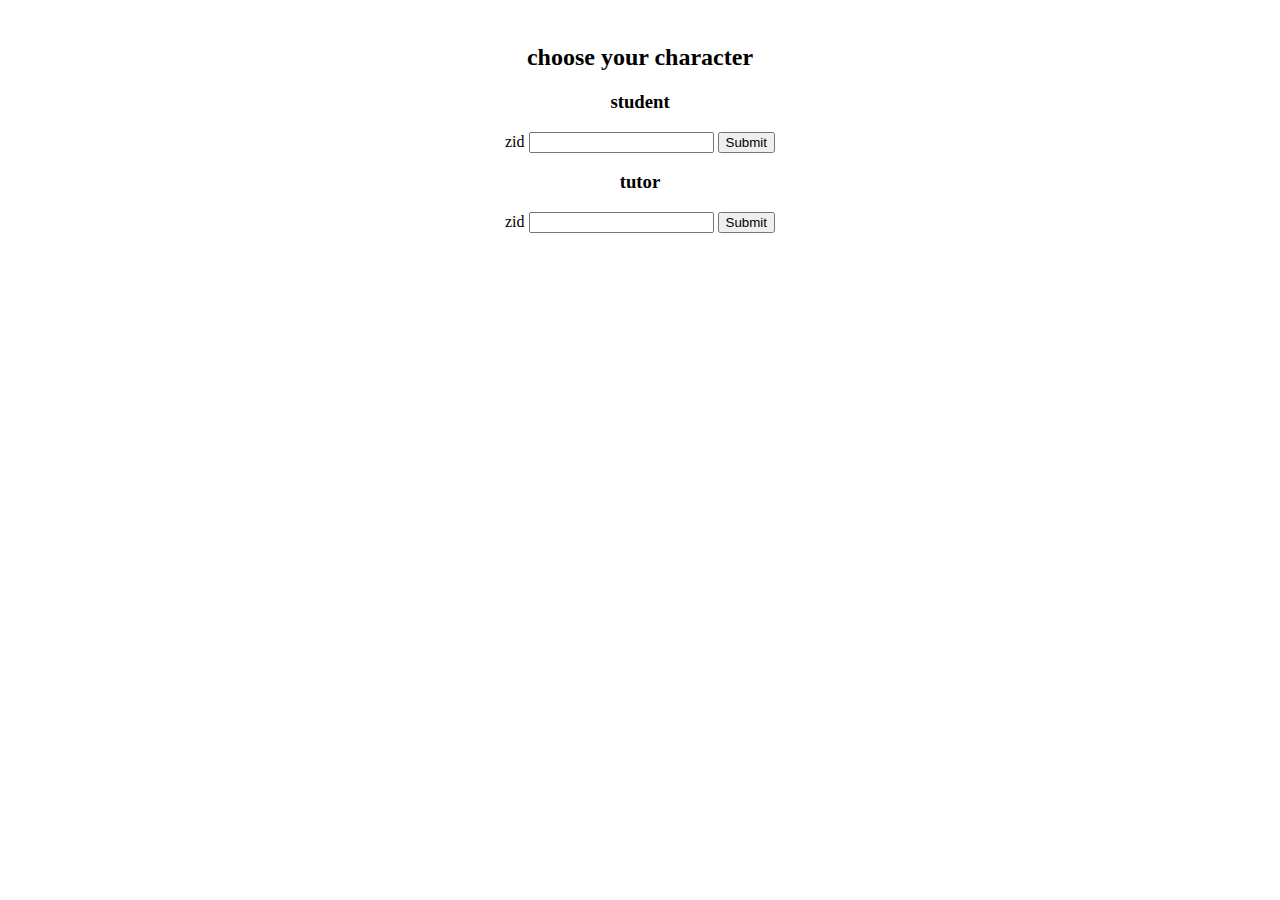
<file: index.html>
<!DOCTYPE html>
<html>

<head>
	<meta charset="utf-8">
	<!-- mobile optimization. -->
	<meta name="viewport" content="width=device-width, initial-scale=1.0">
	<link href="./styles/style.css" rel="stylesheet">
	<script src="./scripts/root.js" defer></script>
	<title>helpr</title>
</head>

<body>
	<!-- choose your character. -->
	<div class="container">
		<h2>choose your character</h2>
		<form id="studentForm">
			<h3>student</h3>
			<label for="studentZID">zid</label>
			<input type="text" name="zid" id="studentZID">
			<input type="submit">
		</form>
		<form id="tutorForm">
			<h3>tutor</h3>
			<label for="tutorZID">zid</label>
			<input type="text" name="zid" id="tutorZID">
			<input type="submit">
		</form>
	</div>
</body>

</html>
</file>
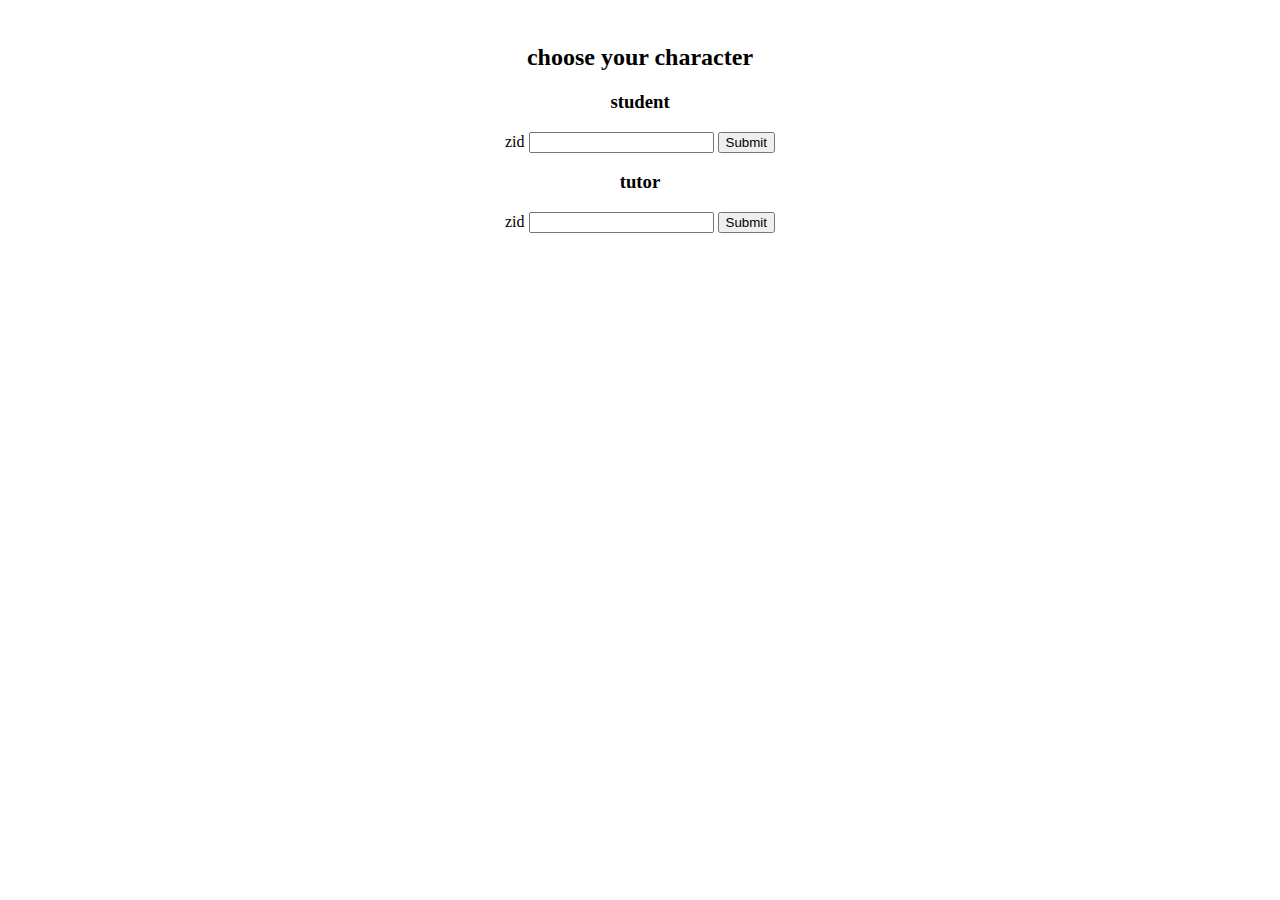
<file: student/index.html>
<!DOCTYPE html>
<html>

<head>
	<meta charset="utf-8">
	<!-- mobile optimization. -->
	<meta name="viewport" content="width=device-width, initial-scale=1.0">
	<link href="../styles/style.css" rel="stylesheet">
	<script src="./student.js"></script>
	<title>helpr</title>
</head>

<body>
	<!-- greet current student. -->
	<div class="container">
		<h2 id="greeting"></h2>
	</div>

	<!-- make request form. -->
	<div class="container">
		<h2>make request form</h2>
		<form id="makeRequestForm">
			<label for="description">description:</label>
			<input type="text" name="description">
			<input value="submit" type="submit">
		</form>
	</div>

	<!-- requestStatus. -->
	<div class="container">
		<h2>request status</h2>
		<p id="requestStatus"></p>
	</div>
</body>

</html>
</file>
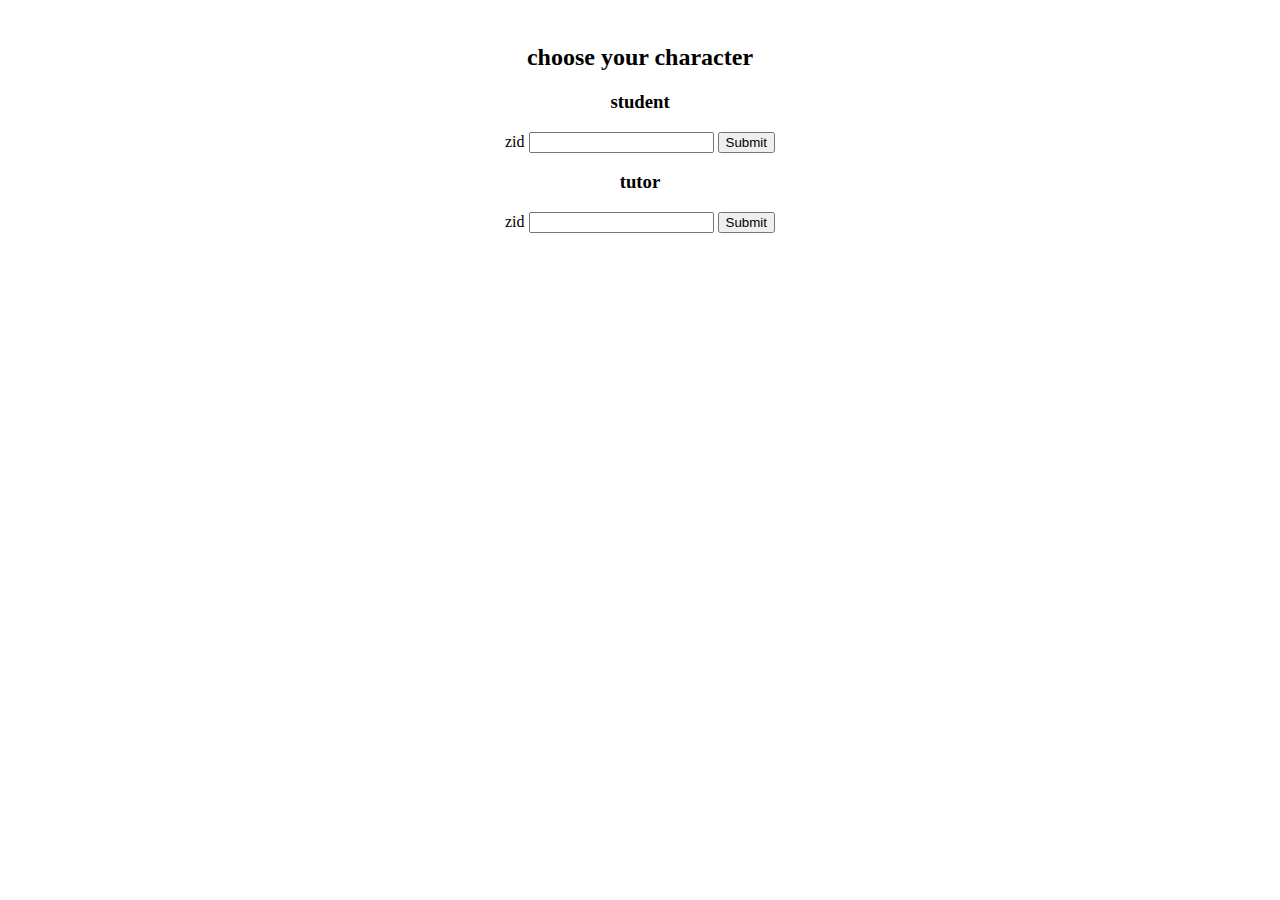
<file: tutor/index.html>
<!DOCTYPE html>
<html>

<head>
	<meta charset="utf-8">
	<!-- mobile optimization. -->
	<meta name="viewport" content="width=device-width, initial-scale=1.0">
	<link href="../styles/style.css" rel="stylesheet">
	<script src="../scripts/tutor.js" defer></script>
	<title>helpr</title>
</head>

<body>
	<!-- greet current tutor. -->
	<div class="container">
		<h2 id="greeting"></h2>
	</div>
</body>

</html>
</file>
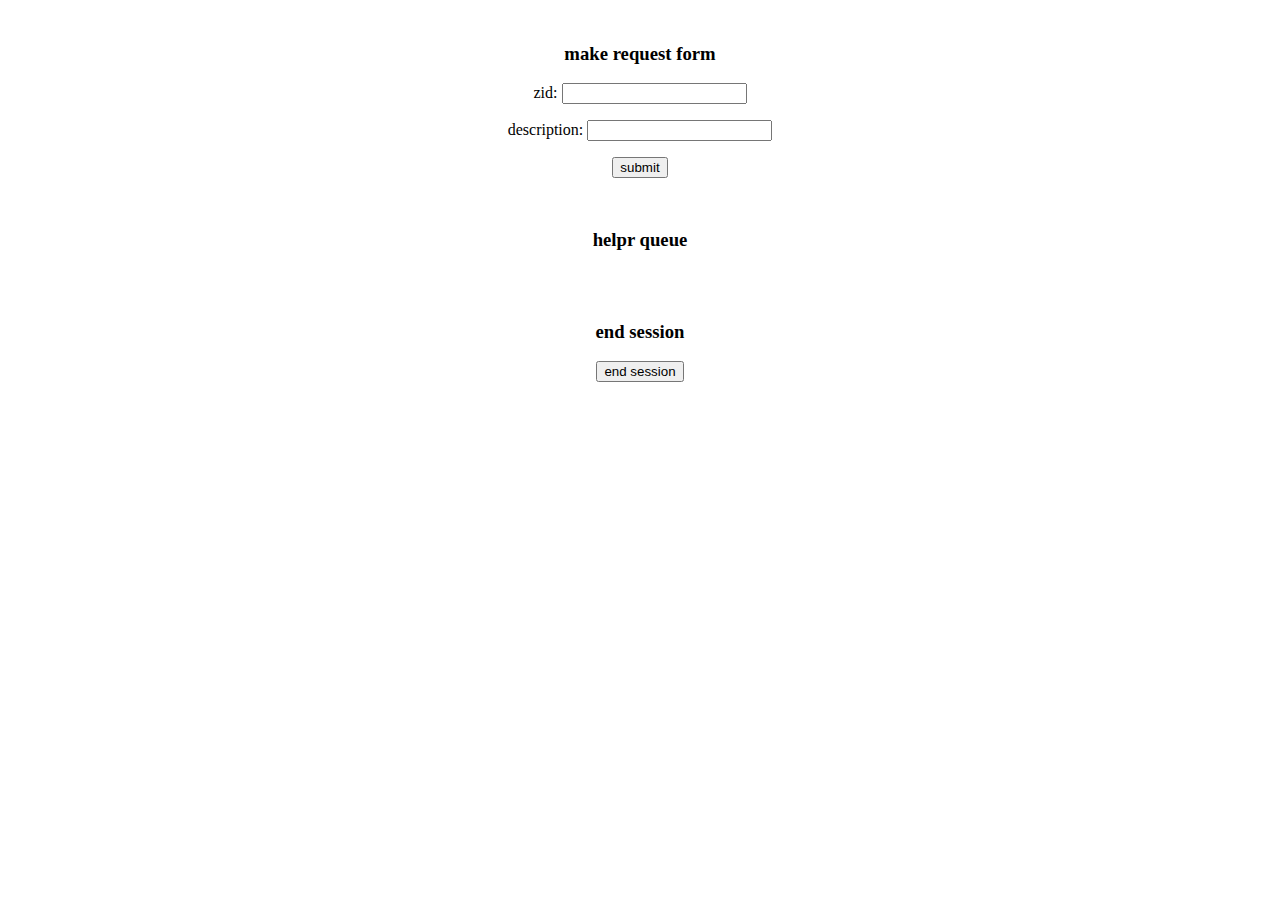
<file: TESTindex.html>
<!DOCTYPE html>
<html>
<head>
	<meta charset="utf-8">
	<!-- mobile optimization. -->
	<meta name="viewport" content="width=device-width, initial-scale=1.0">
	<link href="./styles/style.css" rel="stylesheet">
	<title>helpr</title>
</head>
<body>
	<!-- makeRequestForm -->
	<div class="container">
		<form id="makeRequestForm">
			<h3>make request form</h3>
			<p>
				<label for="zid">zid:</label>
				<input type="text" name="zid">
			</p>
			<p>
				<label for="description">description:</label>
				<input type="text" name="description">
			</p>
			<!-- "Submit" is the initial value of the form -->
			<input value="submit" type="submit">
		</form>
	</div>
	<!-- requestList -->
	<div class="container">
		<h3>helpr queue</h3>
		<ol id="requestList"></ol>
	</div>
	<!-- endSessionButton -->
	<div class="container">
		<h3>end session</h3>
		<button id="endSessionButton">
			end session
		</button>
	</div>
	
</body>
<script src="/scripts/index.js"></script>
</html>
</file>
<file: styles/style.css>
@media (min-width: 600px) { 
	header {
    margin: 200px 200px;
	}
}
/* input {
	width: 200px;
} */

.container {
	text-align: center;
	padding: 1em 0;
}
</file>
